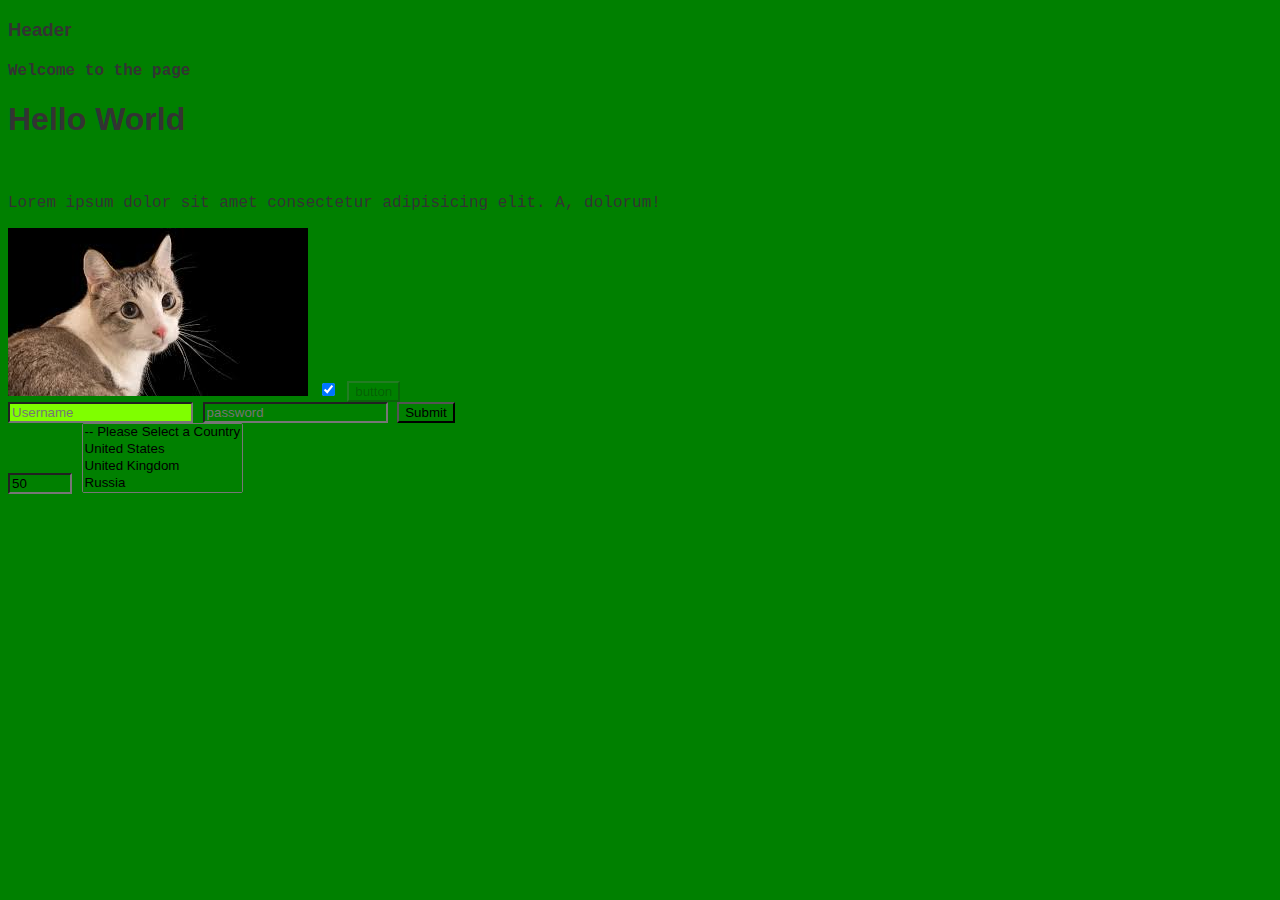
<file: examples/week_4/html_css/index.html>
<!DOCTYPE html>
<html lang="en">
<head>
    <meta charset="UTF-8">
    <meta name="viewport" content="width=device-width, initial-scale=1.0">
    <title>New Title</title>
    <link rel="stylesheet" href="styles.css">
</head>
<body>
    <header>
        <h3>Header</h3>
        <h4>Welcome to the page</h4>
    </header>
    <nav></nav>
    <main></main>
    <article class="class-name"></article>
    <section class="class-name"></section>
    <footer class="class-name"></footer>
    <h1 id="unique-id">Hello World</h1>
    <br>
    <p>Lorem ipsum dolor sit amet consectetur adipisicing elit. A, dolorum!</p>
    <img src="./cat.jpg" alt="This is a cat">
    <input type="checkbox" checked>
    <input type="button" value="button" disabled>

    <form action="/submit">
        <input type="text" name="username" placeholder="Username">
        <input type="password" name="password" placeholder="password">
        <input type="submit">
    </form>

    <input type="number" min="10" max="100" step="5" value="50">

    <select id="country" name="country" multiple required>
        <option value="">-- Please Select a Country</option>
        <option value="us">United States</option>
        <option value="uk">United Kingdom</option>
        <option value="ru">Russia</option>
        <option value="de">Germany</option>
    </select>
</body>
</html>
</file>
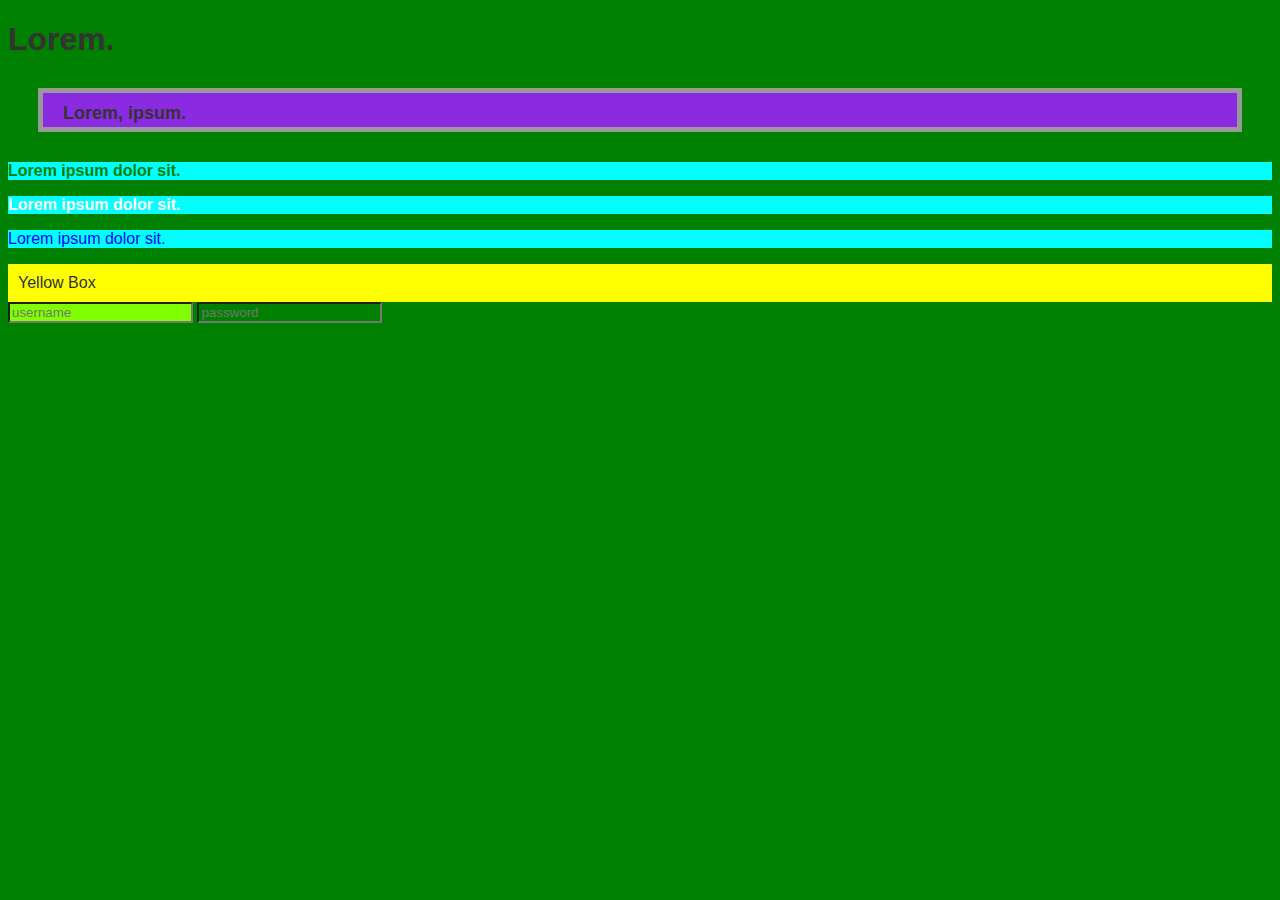
<file: examples/week_4/html_css/styles.html>
<!DOCTYPE html>
<html lang="en">
<head>
    <title>Styles Document</title>
    <link rel="stylesheet" href="styles.css">
    <style>
        body {
            font-family: Arial, Helvetica, sans-serif;
        }
        p {
            color: blue;
        }
    </style>
</head>
<body>
    <h1>Lorem.
    </h1>
    <h3 id="header-3">Lorem, ipsum.</h3>
    <p class="paragraphs" style="color: green; font-size: 16px;">Lorem ipsum dolor sit.</p>
    <p class="paragraphs">Lorem ipsum dolor sit.</p>
    <p >Lorem ipsum dolor sit.</p>
    <div style="background-color: yellow; padding: 10px">Yellow Box</div>

    <input type="text" placeholder="username">
    <input type="password" placeholder="password">
</body>
</html>
</file>
<file: examples/week_4/html_css/styles.css>
/* External CSS File */
/* Type selector - selects all elements of this type */
body{
    font-family: 'Courier New', Courier, monospace;
    color: #333
}

/* Universal selector */
* {
    background-color: red;
}

/* Grouping selector - selects multiple elements */
h1, h2, h3 {
    font-family: 'Gill Sans', 'Gill Sans MT', Calibri, 'Trebuchet MS', sans-serif;
}

.paragraphs {
    font-weight: bold;
    color: white;
}

#header-3 {
    font-size: large;
    font-weight: bolder;
    background-color: blueviolet;
    border: 5px solid #999;
    padding: 10px 5px 3px 20px;
    margin: 30px;
}

/* Selects immediate sibling */
h3 ~ p {
    background-color: aqua;
}

input[type="text"]{
    background-color: chartreuse;
}

/* form states */
input:focus {
    border-color: aqua;
    background-color: blue;
}

@media (min-width:600px){
    *{
        background-color: green;
    }
}
</file>
